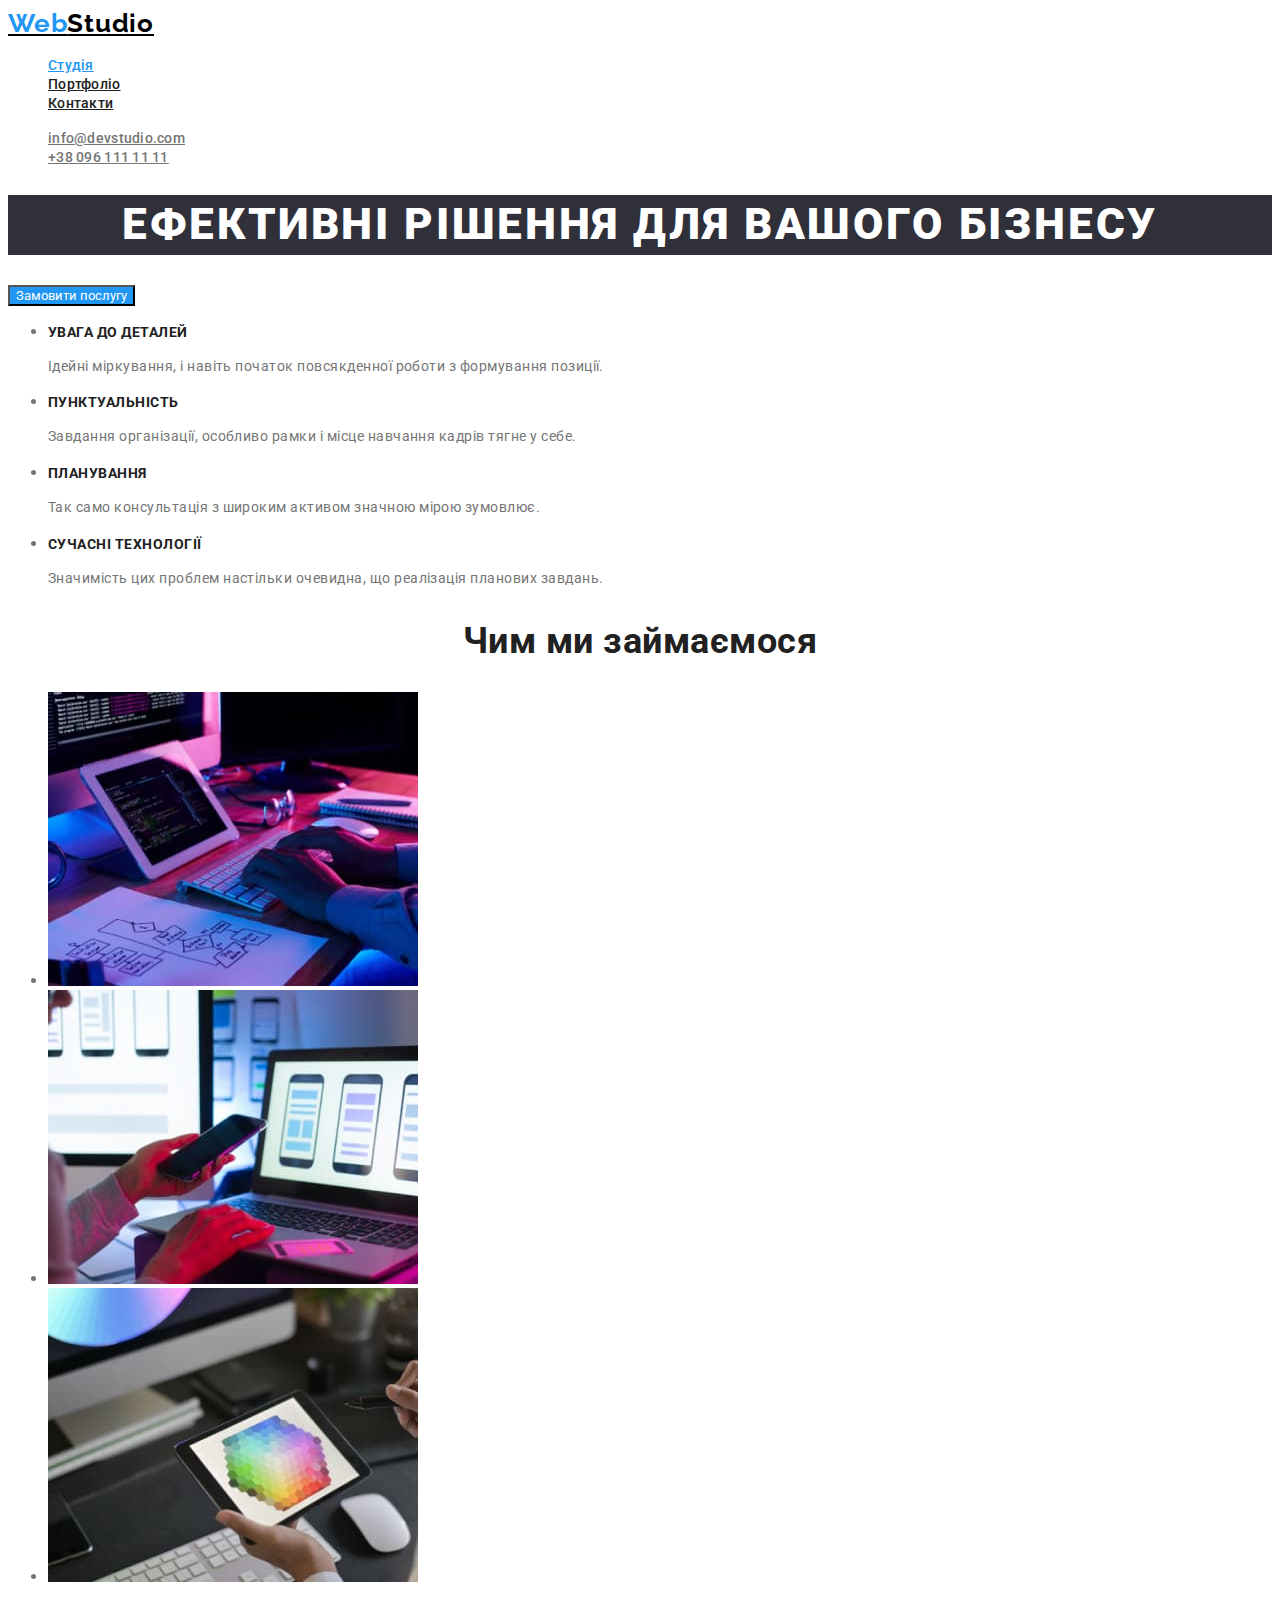
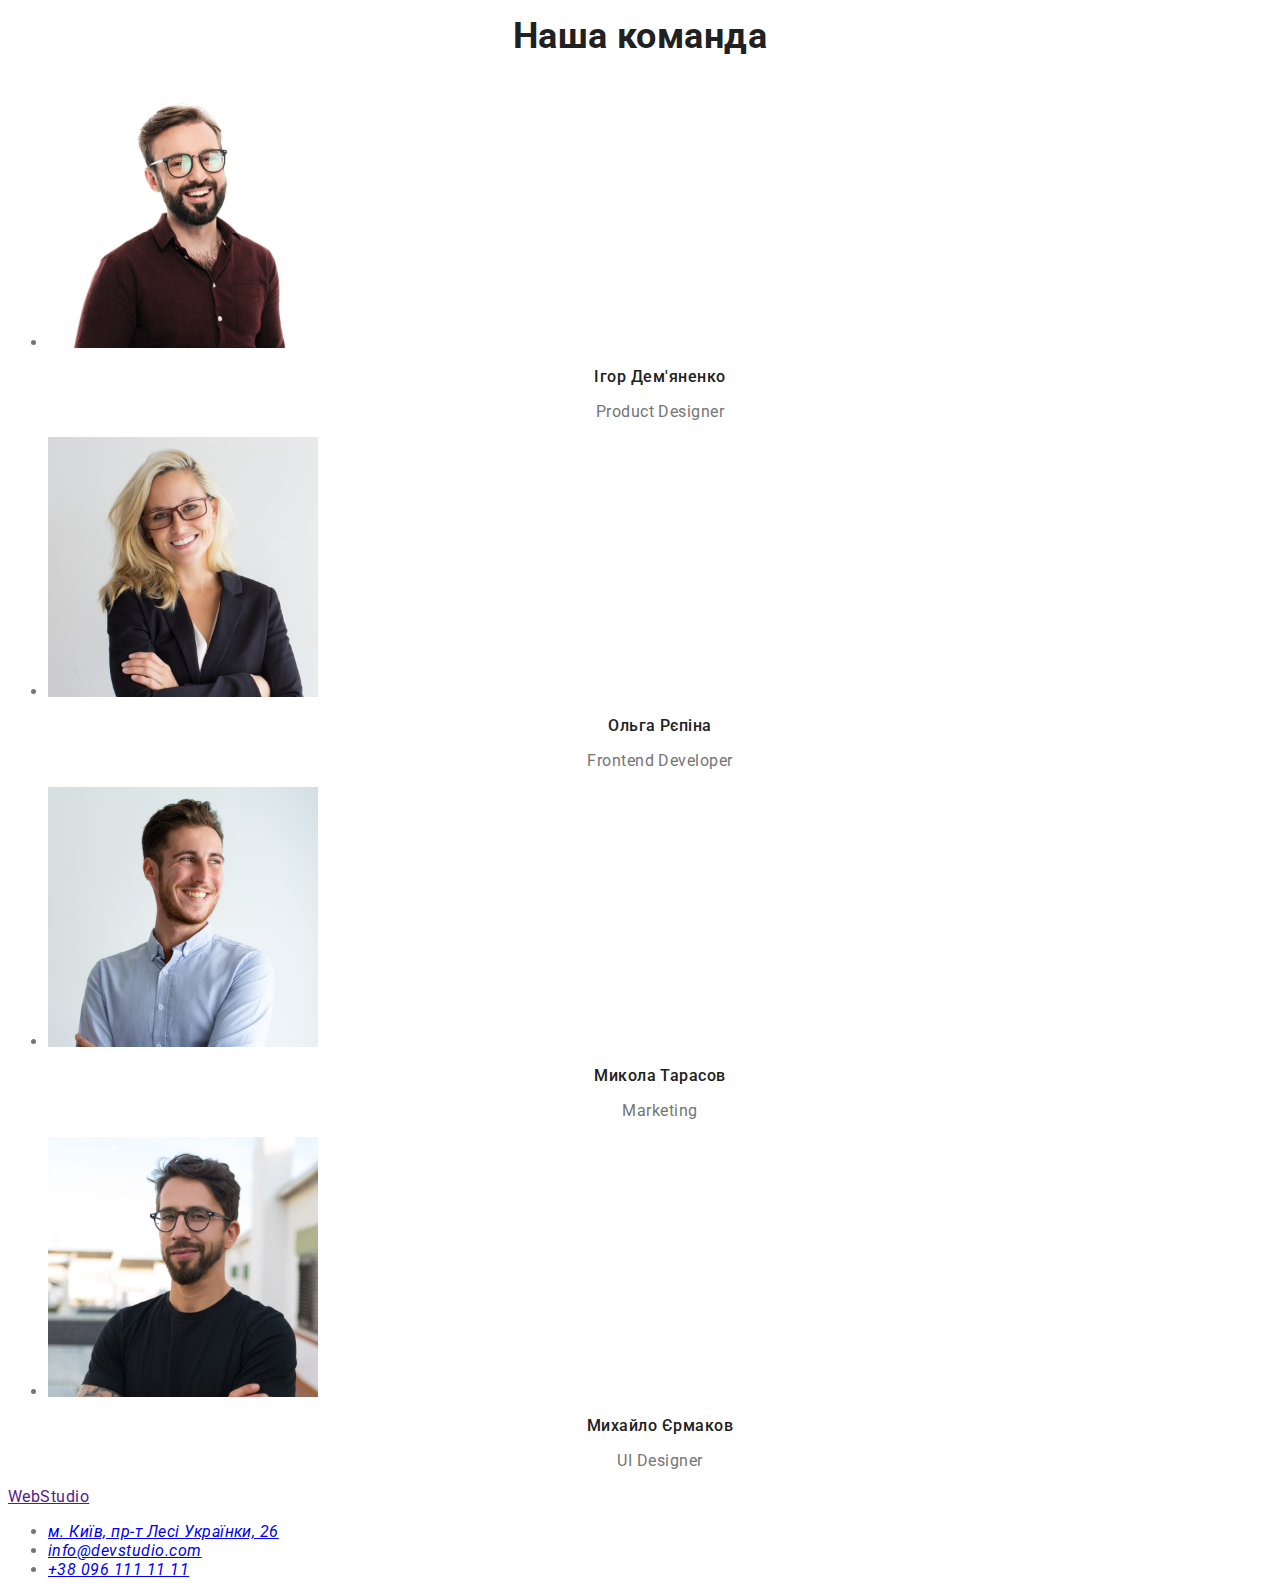
<file: index.html>
<!DOCTYPE html>
<html lang="uk">

<head>
    <meta charset="UTF-8">
    <meta http-equiv="X-UA-Compatible" content="IE=edge">
    <meta name="viewport" content="width=device-width, initial-scale=1.0">
    <title>Document</title>
    <link rel="preconnect" href="https://fonts.googleapis.com">
    <link rel="preconnect" href="https://fonts.gstatic.com" crossorigin>
    <link
        href="https://fonts.googleapis.com/css2?family=Raleway:wght@700&family=Roboto:wght@400;500;700;900&display=swap"
        rel="stylesheet">
    <link rel="stylesheet" href="./css/common.css" />
    <link rel="stylesheet" href="./css/styles.css" />
</head>

<body class="page">
    <!--Шапка сайта-->
    <header>
        <a lang="en" href="" class="logo">
           <span class="logo-web">Web</span>Studio
        </a>
        <nav>
            <ul class="site-nav list">
                <li>
                    <a href="" class="link current">Студія</a>
                </li>
                <li>
                    <a href="./portfolio.html" class="link">Портфоліо</a>
                </li>
                <li>
                    <a href="" class="link">Контакти</a>
                </li>
            </ul>
        </nav>
        <ul class="auth-nav list">
            <li><a href="mailto:info@devstudio.com" class="link">info@devstudio.com</a></li>
            <li><a href="tel:+380961111111" class="link">+38 096 111 11 11</a></li>
        </ul>
    </header>

    <main>
        <!--Герой-->
        <section class="hero">
            <h1 class="hero-title">Ефективні рішення для вашого бізнесу</h1>
            <button class="service-title primary" type="button">Замовити послугу</button>

        </section>

        <!--Преимущества-->
        <section class="section">
            <ul class="feature-list">
                <li>
                    <h3 class="title">Увага до деталей</h3>
                    <p class="text">Ідейні міркування, і навіть початок повсякденної роботи з формування позиції.</p>
                </li>
                <li>
                    <h3 class="title">Пунктуальність</h3>
                    <p class="text">Завдання організації, особливо рамки і місце навчання кадрів тягне у себе.</p>
                </li>
                <li>
                    <h3 class="title">Планування</h3>
                    <p class="text">Так само консультація з широким активом значною мірою зумовлює.</p>
                </li>
                <li>
                    <h3 class="title">Сучасні технології</h3>
                    <p class="text">Значимість цих проблем настільки очевидна, що реалізація планових завдань.</p>
                </li>
            </ul>
        </section>
        <!--Примеры работ-->
        <section class="section">
            <h2 class="section-title">Чим ми займаємося</h2>
            <ul>
                <li> <img src="./images/about-work-1.jpg" alt="работа за комп'ютером" width="370"></li>
                <li> <img src="./images/about-work-2.jpg" alt="работа с телефоном" width="370"></li>
                <li> <img src="./images/about-work-3.jpg" alt="работа с планшетом" width="370"></li>
            </ul>
        </section>
        <!--Команда-->
        <section class="section">
            <h2 class="section-title">Наша команда</h2>
            <ul class="coach-list">
                <li>
                    <img src="./images/coach-1.jpg" alt="преподаватель 1" width="270">
                    <h3 class="title">Ігор Дем'яненко</h3>
                    <p lang="en" class="text">Product Designer</p>
                </li>
                <li>
                    <img src="./images/coach-2.jpg" alt="преподователь 2" width="270">
                    <h3 class="title">Ольга Рєпіна</h3>
                    <p lang="en" class="text">Frontend Developer</p>
                </li>
                <li>
                    <img src="./images/coach-3.jpg" alt="преподователь 3" width="270">
                    <h3 class="title">Микола Тарасов</h3>
                    <p lang="en" class="text">Marketing</p>
                </li>
                <li>
                    <img src="./images/coach-4.jpg" alt="преподователь 4" width="270">
                    <h3 class="title">Михайло Єрмаков</h3>
                    <p lang="en" class="text">UI Designer</p>
                </li>
            </ul>
        </section>
    </main>

    <footer>
        <a lang="en" href="">
            WebStudio
        </a>
        <address>
            <ul>
                <li>
                    <a href="https://goo.gl/maps/C5uptMcFRfWdUhnQ7" target="_blank" rel="noopener noreferrer">м. Київ,
                        пр-т Лесі Українки, 26</a>
                </li>
                <li>
                    <a href="mailto:info@devstudio.com">info@devstudio.com</a>
                </li>
                <li>
                    <a href="tel:+380961111111">+38 096 111 11 11</a>
                </li>
            </ul>
        </address>

    </footer>
</body>

</html>
</file>
<file: css/common.css>
/*  Цвет основного текста color: #212121; */
/* Вторичний цвет color: #757575; */
/* номер телефона color: #757575; */
/* цвет почти color: #2196F3; */
/* цвет портрет контакти color: #212121; */
/* цвет вебстудии color: #2196F3; #000000 */
/* цвет футера ссилка номер color: rgba(255, 255, 255, 0.6); */
/* акцент background: #2196F3; */

/* цвет заголовка background: #FFFFFF; */
/* цвет героя background: #2F303A; */
/* цвет основи background: #F5F5F5; */
/* цвет команди background: #F5F4FA; */
/* цвет футера background: #2F303A; */

:root {
    --primary-text-color: #212121;
    --title-text-color: #757575;
    --backround-color: #2196F3;
    --accent-color: #fff;
}

.page {
    color: #757575;
    background-color: #ffffff;

    font-family: Roboto, sans-serif;
    letter-spacing: 0.03em;
}

.list {
    list-style: none;
}

.logo {

    color: #000000;
    font-family: Raleway, sans-serif;
    letter-spacing: 0.03em;
    font-weight: 700;
    font-size: 26px;
    line-height: 1.19;

}

.logo-web {
    color: var(--backround-color);
}

button {
    font-family: inherit;
}


/* Шапка сайта */
.site-nav .link:hover,
.site-nav .link:focus {
    color: #2196F3;
}

.site-nav .link.current {
    color: var(--backround-color);
}

.site-nav .link {
    color: #212121;
    font-weight: 500;
    font-size: 14px;
    line-height: 1.14;
    letter-spacing: 0.02em;
}

.auth-nav .link {
    color: #757575;
    font-weight: 500;
    font-size: 14px;
    line-height: 1.14;
    letter-spacing: 0.02em;
}

.auth-nav .link:hover,
.auth-nav .link:focus {
    color: #2196F3;
}
</file>
<file: css/styles.css>
/* Герой */
.hero-title {

    color: #FFFFFF;
    background: #2F303A;
    font-weight: 900;
    font-size: 44px;
    line-height: 1.36;
    text-align: center;
    letter-spacing: 0.06em;
    text-transform: uppercase;

}


/* Преимущества */
.section-title {

    color: #212121;
    font-weight: 700;
    font-size: 36px;
    line-height: 1.16;
    text-align: center;

}

.feature-list .title {

    color: #212121;
    font-weight: 700;
    font-size: 14px;
    line-height: 1.14;
    text-transform: uppercase;

}

.coach-list .title {

    color: #212121;
    font-weight: 500;
    font-size: 16px;
    line-height: 1.18;
    text-align: center;

}

.feature-list .text {

    font-weight: 400;
    font-size: 14px;
    line-height: 1.7;

}



.coach-list .text {

    font-weight: 400;
    font-size: 16px;
    line-height: 1.18;
    text-align: center;

}


/* Button */
.service-title.primary {
    background-color: var(--backround-color);
    color: var(--accent-color);
}
</file>
